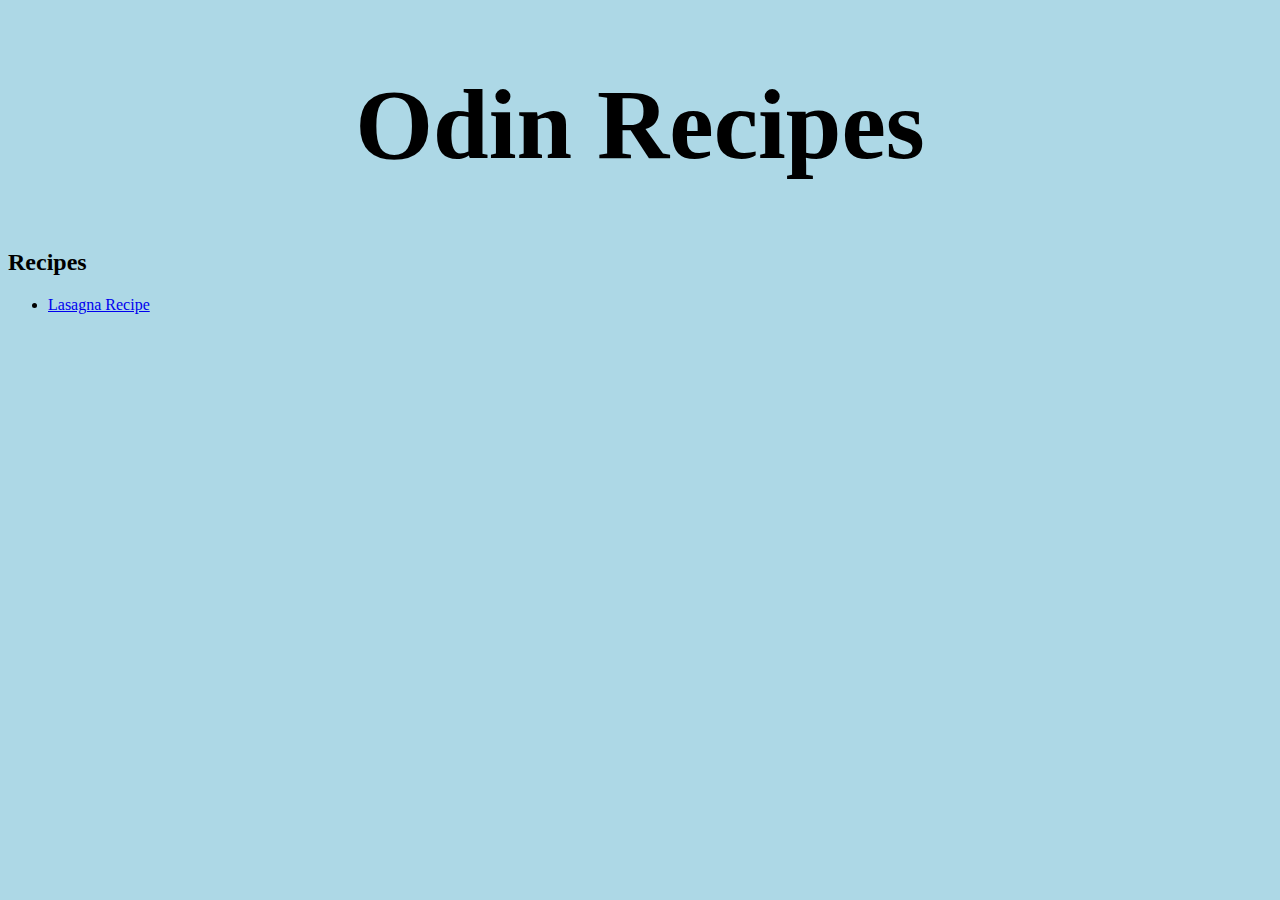
<file: index.html>
<!DOCTYPE html>
<html lang="en">
<head>
    <meta charset="UTF-8">
    <meta http-equiv="X-UA-Compatible" content="IE=edge">
    <meta name="viewport" content="width=device-width, initial-scale=1.0">
    <title>Document</title>
    <link rel="stylesheet" href="style.css">
</head>
<body>
    
    <h1 class = "home-intro">Odin Recipes</h1>
    <h2 class = "recipes">Recipes</h2>
    <ul>
        <li id = "recipe_one"><a href = "recipes/lasagna.html">Lasagna Recipe</a>
        </li>
    </ul>
</body>
</html>
</file>
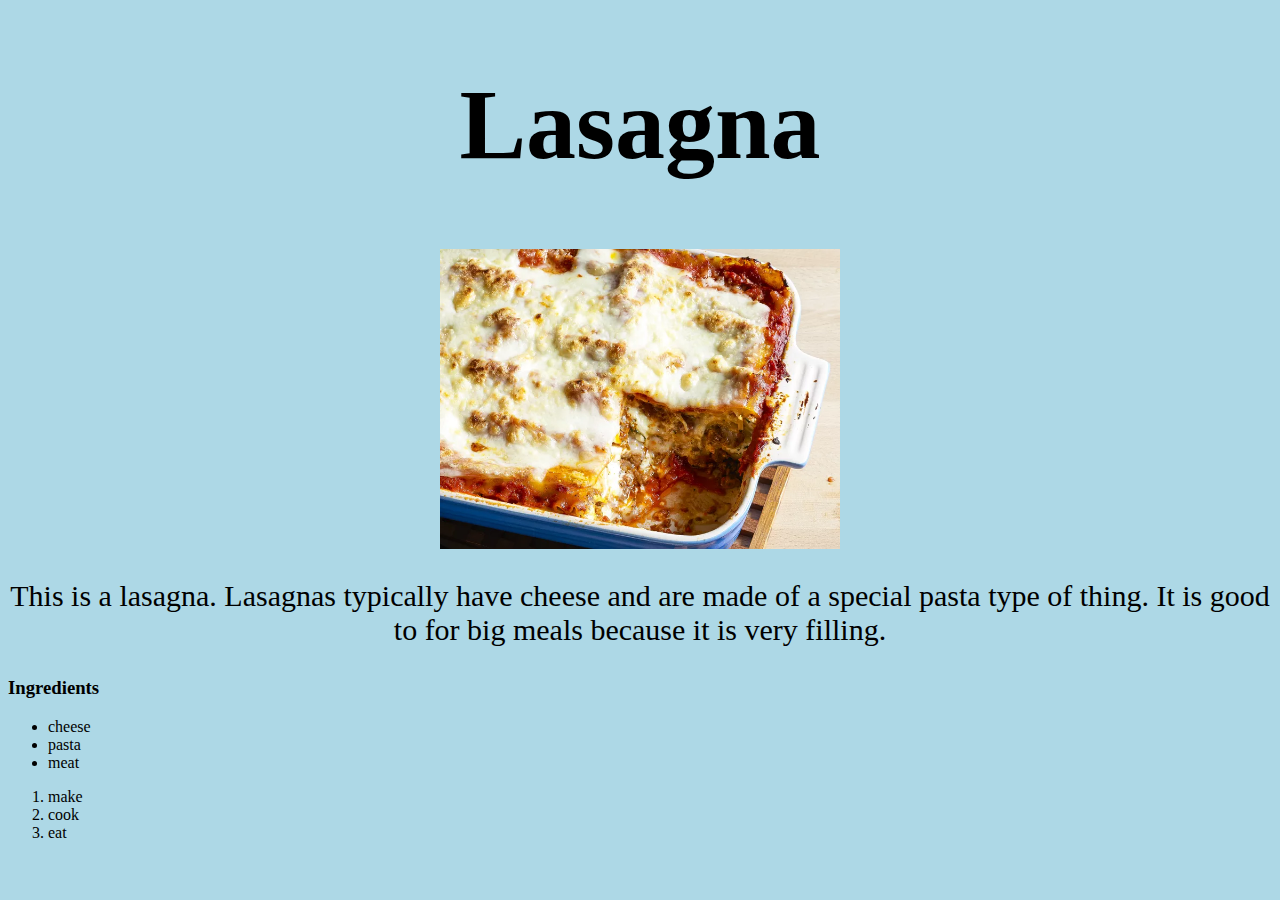
<file: recipes/lasagna.html>
<!DOCTYPE html>
<html lang="en">
<head>
    <meta charset="UTF-8">
    <meta http-equiv="X-UA-Compatible" content="IE=edge">
    <meta name="viewport" content="width=device-width, initial-scale=1.0">
    <title>Lasagna Recipe</title>
    <link rel="stylesheet" href="../style.css">
</head>
<body>
    <h1 class = "lasagna">Lasagna</h1>
    <img id = "lasagna_img" src = "../img/lasagna.webp">
    <p class="description">This is a lasagna. Lasagnas typically have cheese and are made of a special
        pasta type of thing. It is good to for big meals because it is very filling.
    </p>

    <h3>Ingredients</h3>
    <ul>
        <li>cheese</li>
        <li>pasta</li>
        <li>meat</li>
    </ul>

    <ol>
        <li>make</li>
        <li>cook</li>
        <li>eat</li>
    </ol>
    
</body>
</html>
</file>
<file: style.css>
.home-intro {
    text-align: center;
    font-size: 100px;
}

body {
    background-color: lightblue;
}

#lasagna_img {
    width: 400px;
    display: block;  
    margin: 0 auto;
}

.description {
    text-align: center;
    font-size: 30px;
}

.lasagna {
    font-size: 100px;
    text-align: center;
}
</file>
